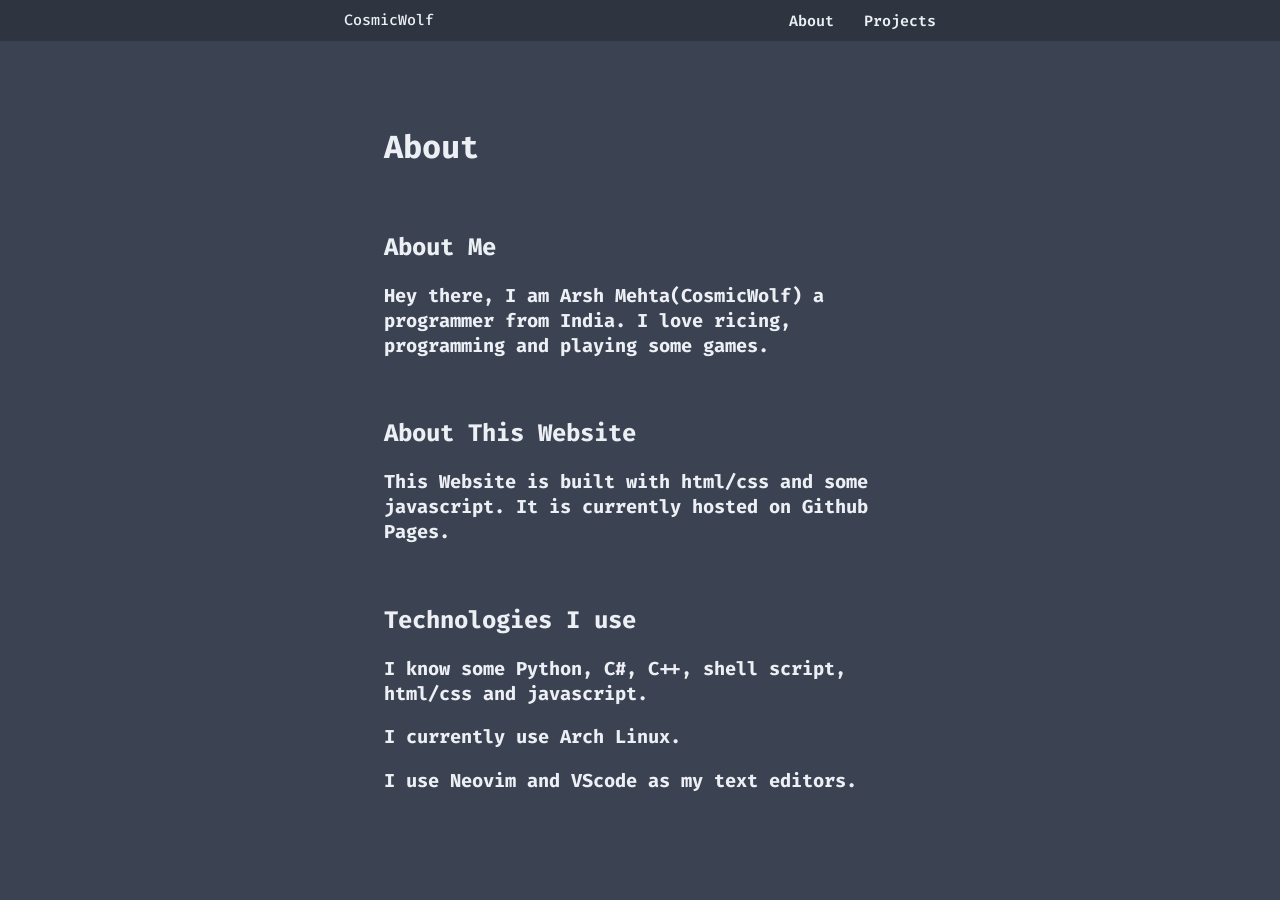
<file: about.html>
<!DOCTYPE html>
<html lang="en">
<head>
	<meta charset="UTF-8">
	<title>CosmicWolf - About</title>

<link rel="stylesheet" href="main.css">
</head>
<body>
	<nav>
		<a href="index.html" id="name">CosmicWolf</a>
		<div class="navigation">
			<a href="about.html" id="about">About</a>
			<a href="projects.html" id="projects">Projects</a>
		</div>
	</nav>


<div class="about">
<h1>About</h1>
<br>
<h2>About Me</h2>
<h3>Hey there, I am Arsh Mehta(CosmicWolf) a programmer from India. I love ricing, programming and playing some games.</h3>
<br>
<h2>About This Website</h2>
<h3>This Website is built with html/css and some javascript. It is currently hosted on Github Pages.</h3>
<br>
<h2>Technologies I use</h2>
<h3>I know some Python, C#, C++, shell script, html/css and javascript.</h3>
<h3>I currently use Arch Linux.</h3>
<h3>I use Neovim and VScode as my text editors.</h3>
</div>
</body>
</html>
</file>
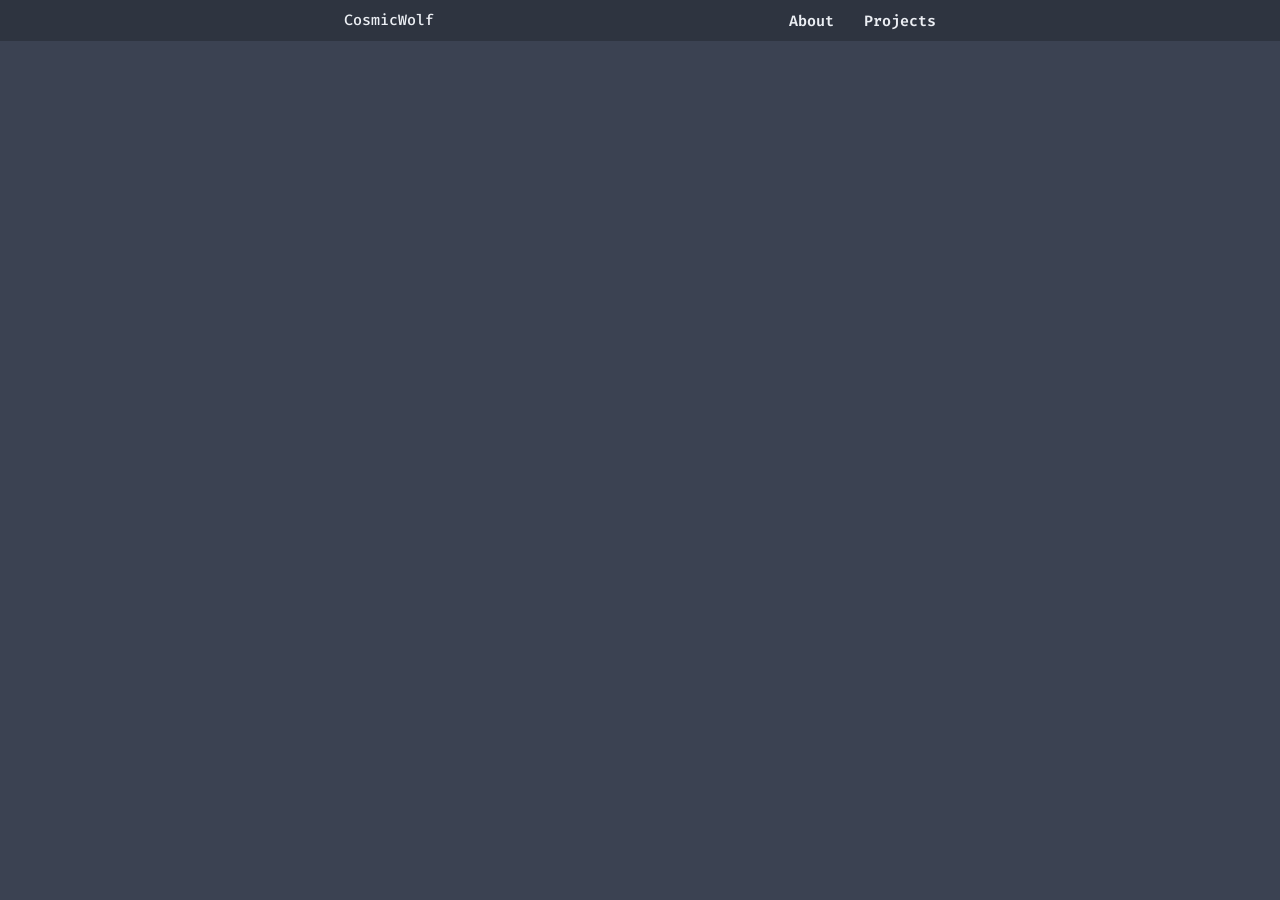
<file: projects.html>
<!DOCTYPE html>
<html lang="en">
<head>
	<meta charset="UTF-8">
	<title>CosmicWolf - Projects</title>

	<link rel="stylesheet" href="main.css">

</head>
<body style="overflow: visible;">	
	<nav>
		<a href="index.html" id="name">CosmicWolf</a>
	<div class="navigation">
		<a href="about.html" id="about">About</a>
		<a href="projects.html" id="projects">Projects</a>
	</div>
	</nav>



</body>
</html>
</file>
<file: main.css>
@import url('https://fonts.googleapis.com/css2?family=Fira+Code:wght@300;400;500;600;700&family=Rubik&display=swap');

html {
	padding: 0;
	margin: 0;
}

body {
	background-color: #3b4252;
	height: 100vh;
	color: #eceff4;
	margin: 0;
	font-family: 'Fira Code', monospace;
}

nav {
	background-color: #2e3440;
	margin: 0;
	display: flex;
	justify-content: space-evenly;
	padding: 10px;
}


a {
	text-decoration: none;
	color: #eceff4;
	font-size: 15px;
}

#name {
	font-weight: 500;
}

.content {
	width: 100%;
	height: 100%; 
	display: flex;
	align-items: center;
	justify-content: center;
	flex-direction: column;
}

.picture {
	width: 10em;
	height: 10em;
}

.picture > img {
width: 10em;
height: 10em;
border: 5px solid #2e3440;
border-radius: 50%;
}

h1 > span {
	font-size: 18px;
}

.navigation > a {
	font-size: 15px;
	font-weight: 600;
	margin-left: 20px;
}

.navigation > a:hover {
	text-decoration: underline;
}

.about {
padding: 5% 30% 5% 30%;
}

.projects-section {
	display: flex;
	flex-direction: row;
	flex-wrap: wrap;
	justify-content: space-between;
}

.projects {
	background-color: #2e3440;
	width: 400px;
	height: 400px;
	margin: 5px;
}
</file>
